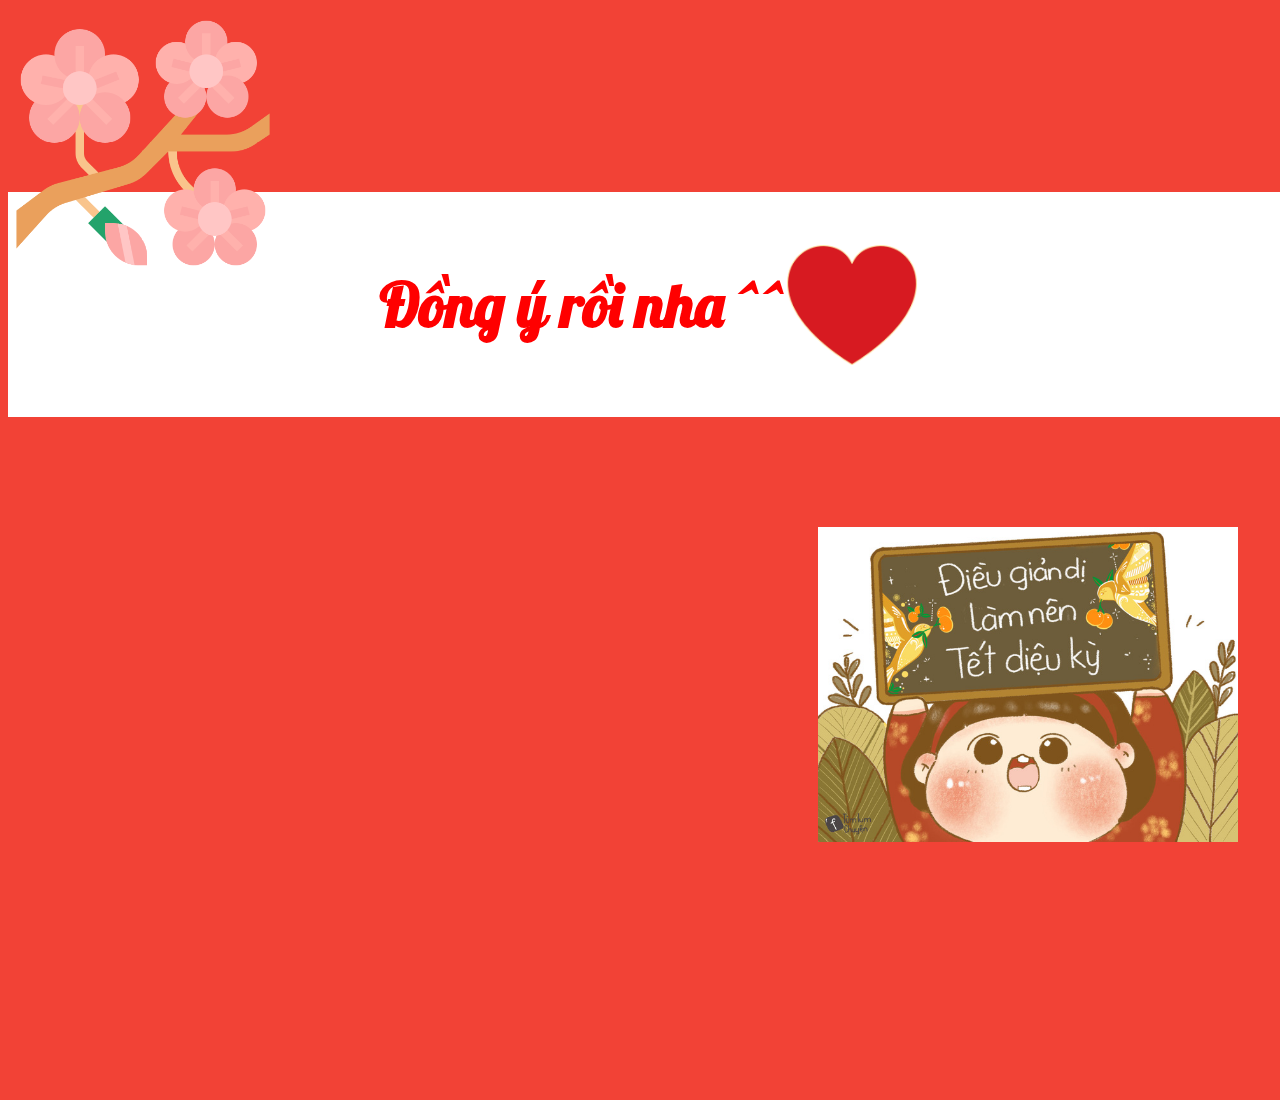
<file: yes.html>
<!DOCTYPE html>
<html>

<head>
    <meta charset="utf-8">
    <meta http-equiv="X-UA-Compatible" content="IE=edge">
    <title>Yes</title>
    <link rel="stylesheet" href="style.css">
</head>

<body>
    <div class="container">
        <div class="yes-page">
            <h1>Đồng ý rồi nha ^^</h1>
            <img src="love.png">
        </div>
        <img style="height: 30%; position: fixed;top: 8px;font-size: 18px;" src="peach.png">
        <img style="height: 35%; position: absolute;bottom: 250px;right: 50px;font-size: 18px;"  src="cuối 123.png">
    </div>
</body>

</html>
</file>
<file: style.css>
@import url('https://fonts.googleapis.com/css2?family=Lobster&display=swap');
body {
  background-color: #F24236;
  width: 100%;
  font-family: 'Lobster', cursive;
  overflow: hidden;
}

.container {
  position: relative;
  margin-top: 15%;
  justify-content: center;
  align-items: center;
  height: 100vh;

}
.rep {
  display: flex;
  justify-content: center;
  align-items: center;
}

.yes-page {
  height: 25vh;
  display: flex;
  justify-content: center;
  align-items: center;
  font-size: 30px;
  color: red;
  background-color: white;
}

#days {
  font-size: 50px;
  color: #FFF;
  text-align: center;
  letter-spacing: 3px;
}

.yes {
  font-size: 24px;
  font-family: Arial, Helvetica, sans-serif;
  margin-left: 60px;
	text-decoration: none;
	padding: 10px 20px;
  background-color: white;
  color: black;
	border: 3px solid #ddd;
	border-radius: 10px;
}

.no {
  margin-right: 300px;
  font-size: 24px;
	text-decoration: none;
  padding: 10px 20px;
  background-color: white;
	border: 3px solid #ddd;
	border-radius: 10px;
}

.yes-page img{
  height: 120px;
	width: 130px;
	animation: image 4s linear infinite;
}

.drop {
	position: absolute;
	top: 0;	
	z-index: -1;
  opacity: 0;
}
.snow {
	height: 8px;
	width: 8px;
	border-radius: 100%;
	background-color: #FFF;
  box-shadow: 0 0 10px #FFF
}


.animate {
	animation: falling 8.5s infinite ease-in;	
}


@keyframes falling {
	0% {top: 0; opacity: 1;}
	100% {top: 1500px; opacity: 0}
}

@keyframes image {
	0% {
		transform: scale(.5);
	}

	50% {
		transform: scale(1.5);
	}

	100% {
		transform: scale(.5);
	}
}
</file>
